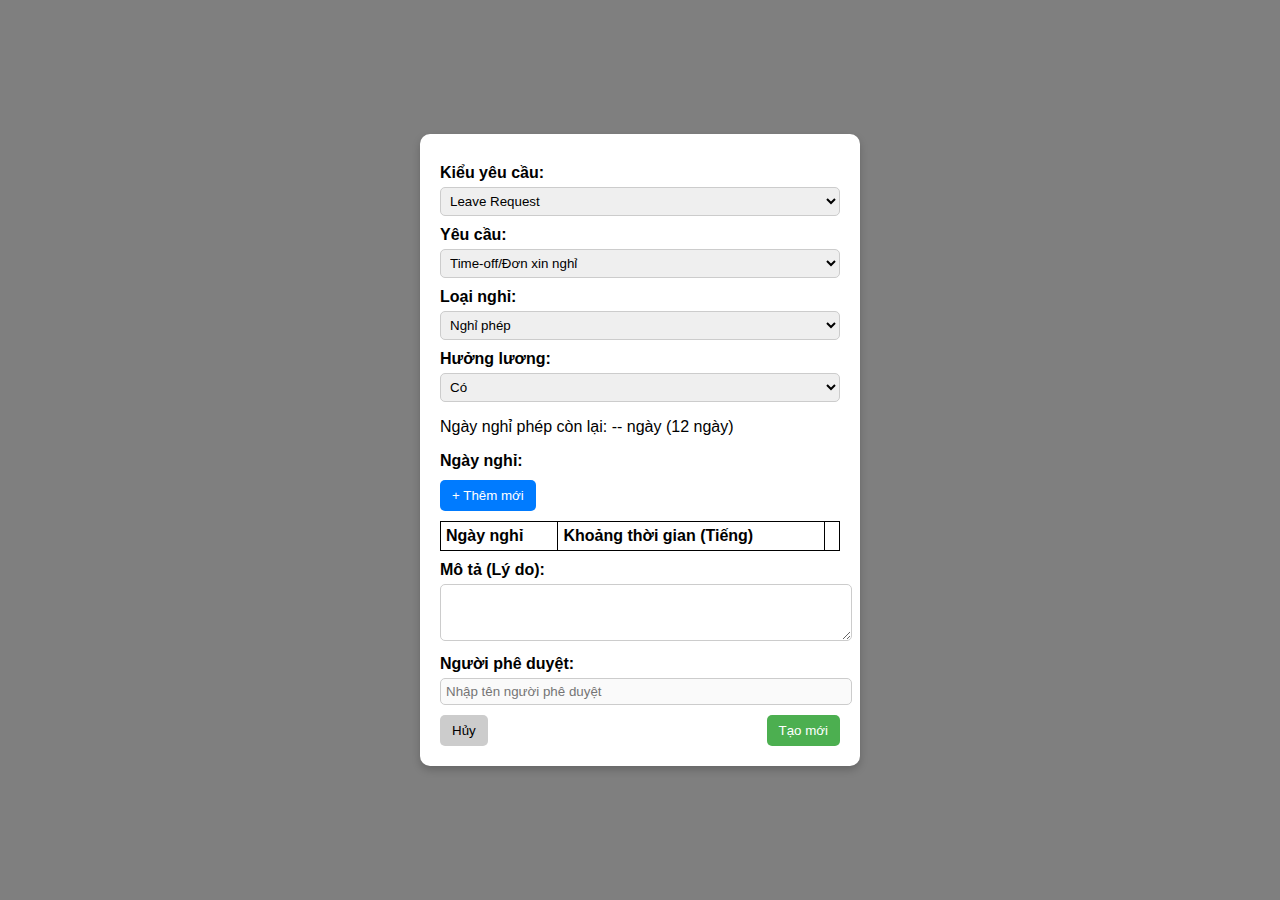
<file: src/main/resources/templates/create1.html>
<!DOCTYPE html>
<html lang="vi">
<head>
  <meta charset="UTF-8">
  <meta name="viewport" content="width=device-width, initial-scale=1.0">
  <title>Leave Request Form</title>
  <style>
    body {
      font-family: Arial, sans-serif;
      background-color: rgba(0, 0, 0, 0.5);
      display: flex;
      justify-content: center;
      align-items: center;
      height: 100vh;
      margin: 0;
    }
    .container {
      width: 400px;
      padding: 20px;
      background: white;
      border-radius: 10px;
      box-shadow: 0 4px 8px rgba(0, 0, 0, 0.2);
    }
    label {
      font-weight: bold;
      display: block;
      margin-top: 10px;
    }
    select, input, textarea {
      width: 100%;
      padding: 5px;
      margin-top: 5px;
      border-radius: 5px;
      border: 1px solid #ccc;
    }
    .leave-table {
      width: 100%;
      border-collapse: collapse;
      margin-top: 10px;
      background: white;
    }
    .leave-table, .leave-table th, .leave-table td {
      border: 1px solid black;
      text-align: left;
      padding: 5px;
    }
    .buttons {
      margin-top: 10px;
      display: flex;
      justify-content: space-between;
    }
    button {
      padding: 8px 12px;
      border: none;
      border-radius: 5px;
      cursor: pointer;
    }
    .cancel-btn {
      background-color: #ccc;
    }
    .submit-btn {
      background-color: #4CAF50;
      color: white;
    }
    .add-btn {
      background-color: #007BFF;
      color: white;
      margin-top: 10px;
    }
    .modal {
      display: none;
      position: fixed;
      z-index: 10;
      left: 0;
      top: 0;
      width: 100%;
      height: 100%;
      background-color: rgba(0, 0, 0, 0.5);
      justify-content: center;
      align-items: center;
    }
    .modal-content {
      background-color: white;
      padding: 20px;
      border-radius: 10px;
      text-align: center;
      width: 300px;
      box-shadow: 0 4px 8px rgba(0, 0, 0, 0.2);
    }
  </style>
</head>
<body>
<div class="container">
  <label for="requestType">Kiểu yêu cầu:</label>
  <select id="requestType">
    <option>Leave Request</option>
  </select>

  <label for="request">Yêu cầu:</label>
  <select id="request">
    <option>Time-off/Đơn xin nghỉ</option>
  </select>

  <label for="leaveType">Loại nghỉ:</label>
  <select id="leaveType">
    <option>Nghỉ phép</option>
  </select>

  <label>Hưởng lương:</label>
  <select id="paidLeave">
    <option value="Có">Có</option>
    <option value="Không">Không</option>
  </select>

  <p id="leaveInfo">Ngày nghỉ phép còn lại: -- ngày (12 ngày)</p>

  <label>Ngày nghỉ:</label>
  <button class="add-btn" onclick="openModal()">+ Thêm mới</button>

  <table class="leave-table" id="leaveTable">
    <tr>
      <th>Ngày nghỉ</th>
      <th>Khoảng thời gian (Tiếng)</th>
      <th></th>
    </tr>
  </table>

  <label for="description">Mô tả (Lý do):</label>
  <textarea id="description" rows="3"></textarea>

  <label for="approver">Người phê duyệt:</label>
  <input type="text" id="approver" placeholder="Nhập tên người phê duyệt">

  <div class="buttons">
    <button class="cancel-btn">Hủy</button>
    <button class="submit-btn" onclick="submitRequest()">Tạo mới</button>
  </div>
</div>

<!-- Modal chọn ngày -->
<div class="modal" id="leaveModal">
  <div class="modal-content">
    <h3>Chọn khoảng thời gian nghỉ</h3>
    <label for="startDate">Từ ngày:</label>
    <input type="date" id="startDate">
    <label for="endDate">Đến ngày:</label>
    <input type="date" id="endDate">
    <button onclick="addLeaveDays()">Lưu</button>
    <button onclick="closeModal()">Hủy</button>
  </div>
</div>

<script>
  document.addEventListener("DOMContentLoaded", function () {
    let username = "ntdu"; // Thay bằng username thực tế
    fetchLeaveDays(username);
  });


  let leaveType = document.getElementById("leaveType").value;
  let paidLeave = document.getElementById("paidLeave").value;

  let requestType = "UNPAID_LEAVE"; // Mặc định

  if (paidLeave === "Có") {
    requestType = leaveType.includes("có lương") ? "PAID_LEAVE" : "UNPAID_LEAVE";
  }

  function openModal() {
    document.getElementById("leaveModal").style.display = "flex";
  }

  function closeModal() {
    document.getElementById("leaveModal").style.display = "none";
  }

  let existingLeaveDays = new Set(); // Danh sách ngày nghỉ đã chọn

  function addLeaveDays() {
    let startDate = document.getElementById("startDate").value;
    let endDate = document.getElementById("endDate").value;
    let table = document.getElementById("leaveTable");

    if (!startDate || !endDate) {
      alert("Vui lòng chọn đầy đủ ngày bắt đầu và kết thúc!");
      return;
    }

    let today = new Date();
    today.setHours(0, 0, 0, 0); // Đặt thời gian về 00:00:00 để so sánh chính xác
    let start = new Date(startDate);
    let end = new Date(endDate);

    if (start < today) {
      alert("Ngày bắt đầu không thể nhỏ hơn ngày hiện tại!");
      return;
    }

    if (start > end) {
      alert("Ngày bắt đầu không thể sau ngày kết thúc!");
      return;
    }

    while (start <= end) {
      let formattedDate = start.toISOString().split("T")[0];

      if (existingLeaveDays.has(formattedDate)) {
        alert(`Ngày ${formattedDate} đã được chọn trước đó!`);
      } else {
        let newRow = table.insertRow();
        let dateCell = newRow.insertCell(0);
        let hoursCell = newRow.insertCell(1);
        let actionCell = newRow.insertCell(2);

        dateCell.textContent = formattedDate;
        hoursCell.textContent = "8";
        actionCell.innerHTML = '<button onclick="removeRow(this, \'' + formattedDate + '\')"><i class="fa-solid fa-trash"></i></button>';

        existingLeaveDays.add(formattedDate);
      }

      start.setDate(start.getDate() + 1);
    }

    closeModal();
  }

  function removeRow(button, date) {
    let row = button.parentNode.parentNode;
    row.parentNode.removeChild(row);
    existingLeaveDays.delete(date);
  }

  document.getElementById("approver").disabled = true;

  function removeRow(button) {
    let row = button.parentNode.parentNode;
    row.parentNode.removeChild(row);
  }

  async function submitRequest() {
    let username = "ntdu";
    let requestReason = document.getElementById("description").value;
    let requestType = document.getElementById("paidLeave").value === "Có" ? "PAID_LEAVE" : "UNPAID_LEAVE";
    let approver = document.getElementById("approver").value;

    let leaveDates = [];
    document.querySelectorAll("#leaveTable tr:not(:first-child)").forEach(row => {
      leaveDates.push(row.cells[0].textContent);
    });
    let startDate = document.getElementById("startDate").value;
    let endDate = document.getElementById("endDate").value;

    if (!startDate || !endDate) {
      alert("Vui lòng chọn ngày nghỉ!");
      return;
    }

    // Chuyển đổi dấu thời gian sang UTC+7
    let startTime = new Date(`${startDate}T08:00:00`);
    let endTime = new Date(`${endDate}T17:00:00`);
    startTime.setHours(startTime.getHours() ); // Chuyển đổi từ UTC+7 sang UTC
    endTime.setHours(endTime.getHours() ); // Chuyển đổi từ UTC+7 sang UTC

    let requestData = {
      username,
      requestType,
      requestReason,
      requestStatus: "PENDING",
      startTime: startTime.toISOString(),
      endTime: endTime.toISOString(),
      // startTime: (`${startDate}T08:00:00`),
      // endTime: (`${endDate}T17:00:00`),
      approverUsername: approver
    };

    await fetch(`http://localhost:8080/api/v1/requests/create?username=ntdu`, { method: "POST", headers: { "Content-Type": "application/json" }, body: JSON.stringify(requestData) });

    alert("Yêu cầu đã được gửi thành công!");
  }
</script>
</body>
</html>
</file>
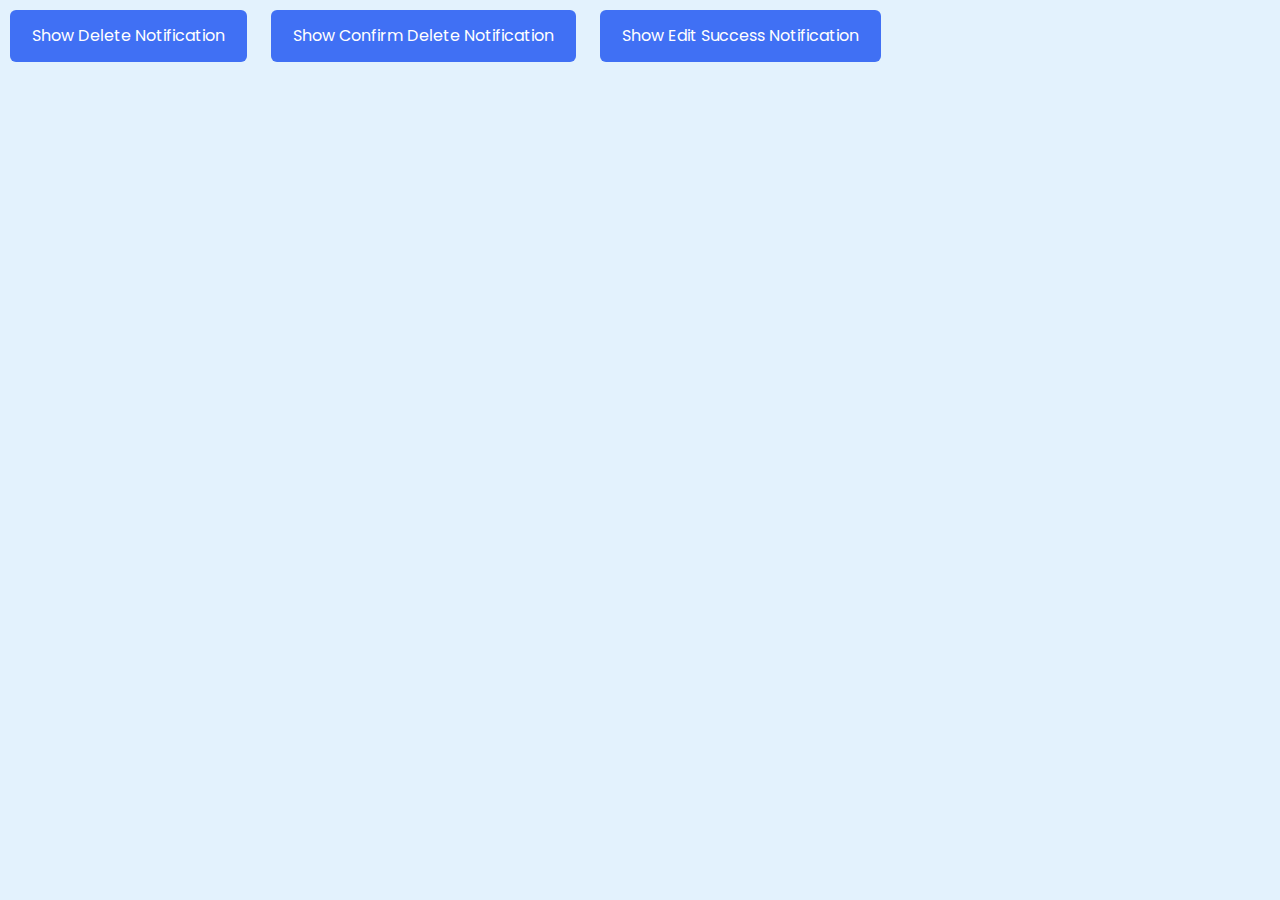
<file: src/main/resources/templates/popup.html>
<!DOCTYPE html>
<html lang="en">
<head>
    <meta charset="UTF-8">
    <meta name="viewport" content="width=device-width, initial-scale=1.0">
    <title>Notification Popup</title>
    <link rel="stylesheet" href="https://cdnjs.cloudflare.com/ajax/libs/font-awesome/6.2.0/css/all.min.css"/>
    <link rel="stylesheet" href="https://stackpath.bootstrapcdn.com/bootstrap/4.5.2/css/bootstrap.min.css"/>
    <style>
        /* Google Fonts - Poppins */
        @import url("https://fonts.googleapis.com/css2?family=Poppins:wght@300;400;500;600&display=swap");
        * {
            margin: 0;
            padding: 0;
            box-sizing: border-box;
            font-family: "Poppins", sans-serif;
        }
        section {
            position: fixed;
            height: 100%;
            width: 100%;
            background: #e3f2fd;
        }
        button {
            font-weight: 400;
            color: #fff;
            padding: 14px 22px;
            border: none;
            background: #4070f4;
            border-radius: 6px;
            cursor: pointer;
            margin: 10px;
        }
        button:hover {
            background-color: #265df2;
        }
        .modal-box {
            position: fixed;
            left: 50%;
            top: 50%;
            transform: translate(-50%, -50%);
            box-shadow: 0 5px 10px rgba(0, 0, 0, 0.1);
        }
        .overlay {
            position: fixed;
            height: 100%;
            width: 100%;
            background: rgba(0, 0, 0, 0.3);
            opacity: 0;
            pointer-events: none;
        }
        section.active .overlay {
            opacity: 1;
            pointer-events: auto;
        }
        .modal-box {
            display: flex;
            flex-direction: column;
            align-items: center;
            max-width: 380px;
            width: 100%;
            padding: 30px 20px;
            border-radius: 24px;
            background-color: #fff;
            opacity: 0;
            pointer-events: none;
            transition: all 0.3s ease;
            transform: translate(-50%, -50%) scale(1.2);
            border: none; /* Remove border */
        }
        section.active .modal-box {
            opacity: 1;
            pointer-events: auto;
            transform: translate(-50%, -50%) scale(1);
        }
        .modal-box i {
            font-size: 70px;
            color: #4070f4;
        }
        .modal-box h2 {
            margin-top: 20px;
            font-size: 25px;
            font-weight: 500;
            color: #333;
        }
        .modal-box h3 {
            font-size: 16px;
            font-weight: 400;
            color: #333;
            text-align: center;
        }
        .modal-box .buttons {
            margin-top: 25px;
        }
        .modal-box button {
            font-size: 14px;
            padding: 6px 12px;
            margin: 0 10px;
        }
    </style>
</head>
<body>
<section>
    <button class="show-delete-modal">Show Delete Notification</button>
    <button class="show-confirm-delete-modal">Show Confirm Delete Notification</button>
    <button class="show-edit-success-modal">Show Edit Success Notification</button>
    <span class="overlay"></span>
    <div class="modal-box">
        <i class="fa-regular fa-circle-check"></i>
        <h2 id="modal-title">Completed</h2>
        <h3 id="modal-message">You have successfully downloaded all the source code files.</h3>
        <div class="buttons">
            <button class="close-btn">Ok, Close</button>
            <button id="secondary-action">Open File</button>
        </div>
    </div>
</section>
<script>
    const section = document.querySelector("section"),
        overlay = document.querySelector(".overlay"),
        showDeleteBtn = document.querySelector(".show-delete-modal"),
        showConfirmDeleteBtn = document.querySelector(".show-confirm-delete-modal"),
        showEditSuccessBtn = document.querySelector(".show-edit-success-modal"),
        closeBtn = document.querySelector(".close-btn"),
        modalTitle = document.getElementById("modal-title"),
        modalMessage = document.getElementById("modal-message"),
        secondaryAction = document.getElementById("secondary-action");

    function showNotification(message, confirm = false) {
        modalTitle.textContent = confirm ? "Confirmation" : "Notification";
        modalMessage.textContent = message;
        secondaryAction.style.display = confirm ? "inline-block" : "none";
        section.classList.add("active");
    }

    showDeleteBtn.addEventListener("click", () => showNotification("Deleted successfully."));
    showConfirmDeleteBtn.addEventListener("click", () => showNotification("Confirm whether to delete.", true));
    showEditSuccessBtn.addEventListener("click", () => showNotification("Edit success."));
    overlay.addEventListener("click", () => section.classList.remove("active"));
    closeBtn.addEventListener("click", () => section.classList.remove("active"));
</script>
</body>
</html>
</file>
